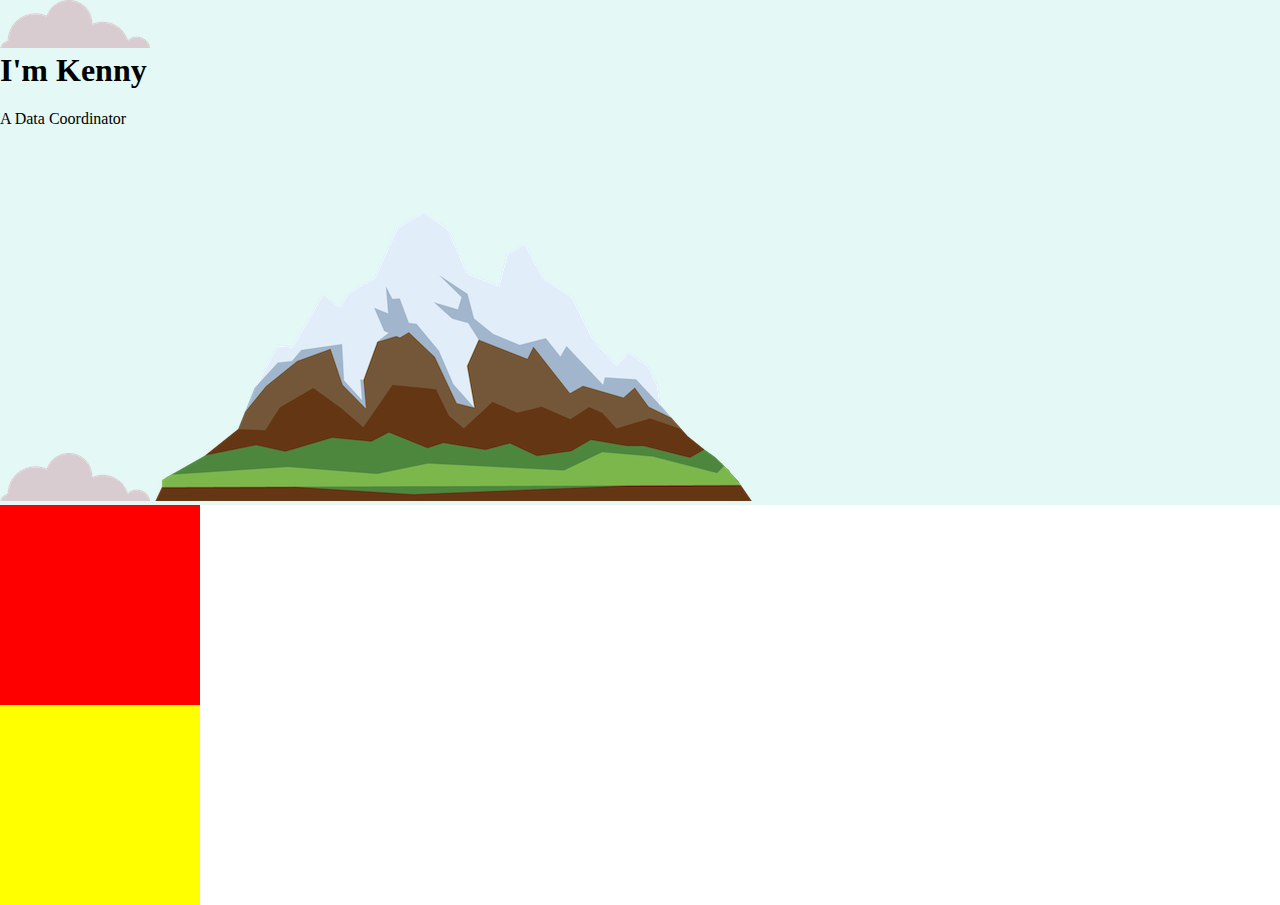
<file: CSS - My Site/index.html>
<!DOCTYPE html>
<html lang="en">
<head>
    <meta charset="UTF-8">
    <meta http-equiv="X-UA-Compatible" content="IE=edge">
    <meta name="viewport" content="width=device-width, initial-scale=1.0">
    <title>Kenny Paresa</title>
    <link rel="stylesheet" href="css/styles.css">
    <link rel="icon" href="favicon.ico">
</head>
<body>
    <div class="top-container">
        <img src="images/cloud.png" alt="cloud-img">
        <h1>I'm Kenny</h1>
        <p>A Data Coordinator</p>
        <img src="images/cloud.png" alt="cloud-img">
        <img src="images/mountain.png" alt="mountain-img">
    </div>
    <div class="middle-container">

    </div>
    <div class="bottom-container">

    </div>
</body>
</html>
</file>
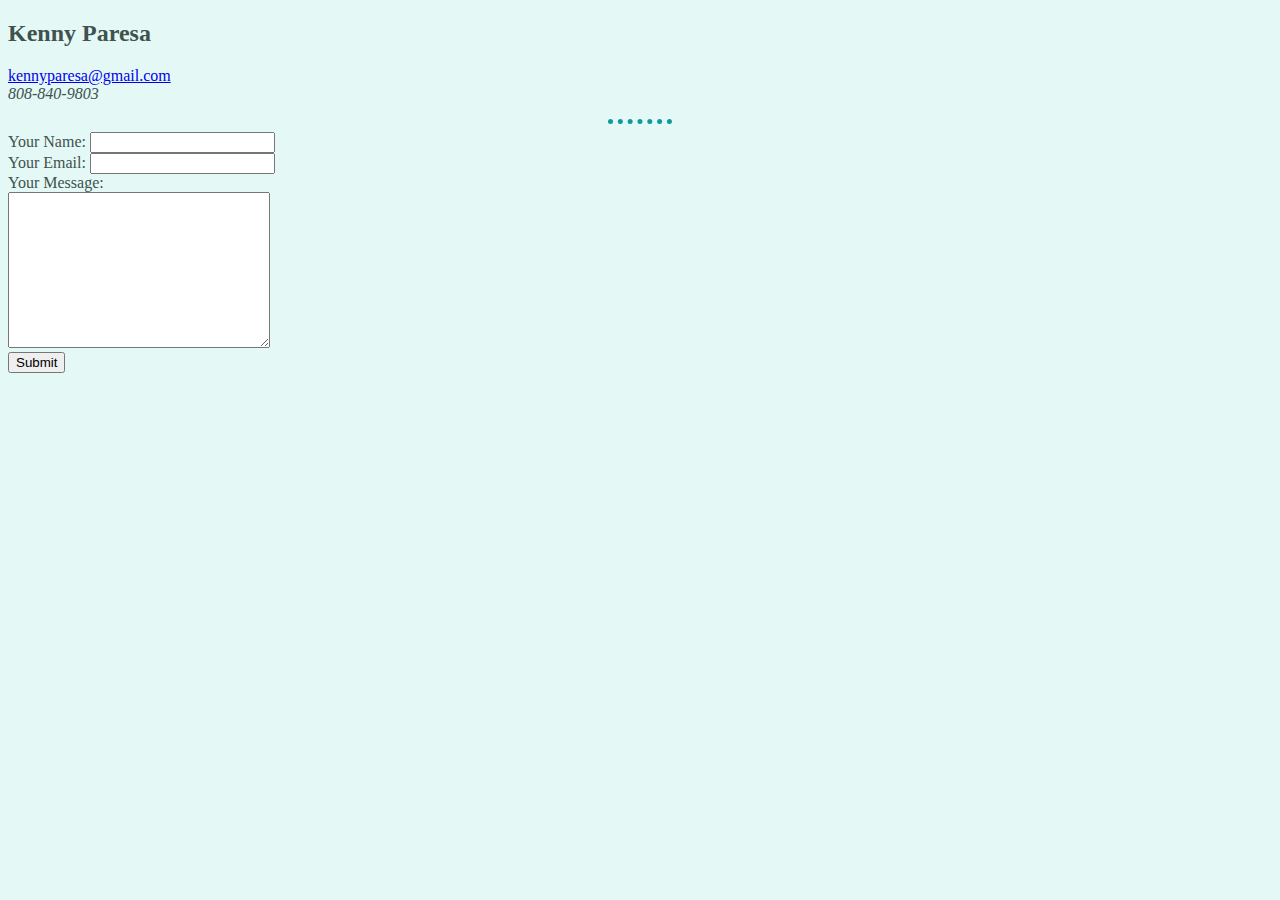
<file: contact.html>
<!DOCTYPE html>
<html lang="en">
<head>
    <meta charset="UTF-8">
    <meta http-equiv="X-UA-Compatible" content="IE=edge">
    <meta name="viewport" content="width=device-width, initial-scale=1.0">
    <title>Contact Me</title>
    <link rel="stylesheet" href="css/styles.css">
</head>
<body>
    <h2>Kenny Paresa</h2>
    <p><a href="mailto:kennyparesa@gmail.com">kennyparesa@gmail.com</a><br><em>808-840-9803</em></p>
    <hr>
    <form class="" action="mailto:kennyparesa@gmail.com" method="post">
        <label>Your Name:</label>
        <input type="text" name="" value=""><br>
        <label>Your Email:</label>
        <input type="email" name="" value=""><br>
        <label>Your Message:</label><br>
        <textarea name="name" rows="10" cols="30"></textarea><br>
        <input type="submit" name="">
    </form>
</body>
</html>
</file>
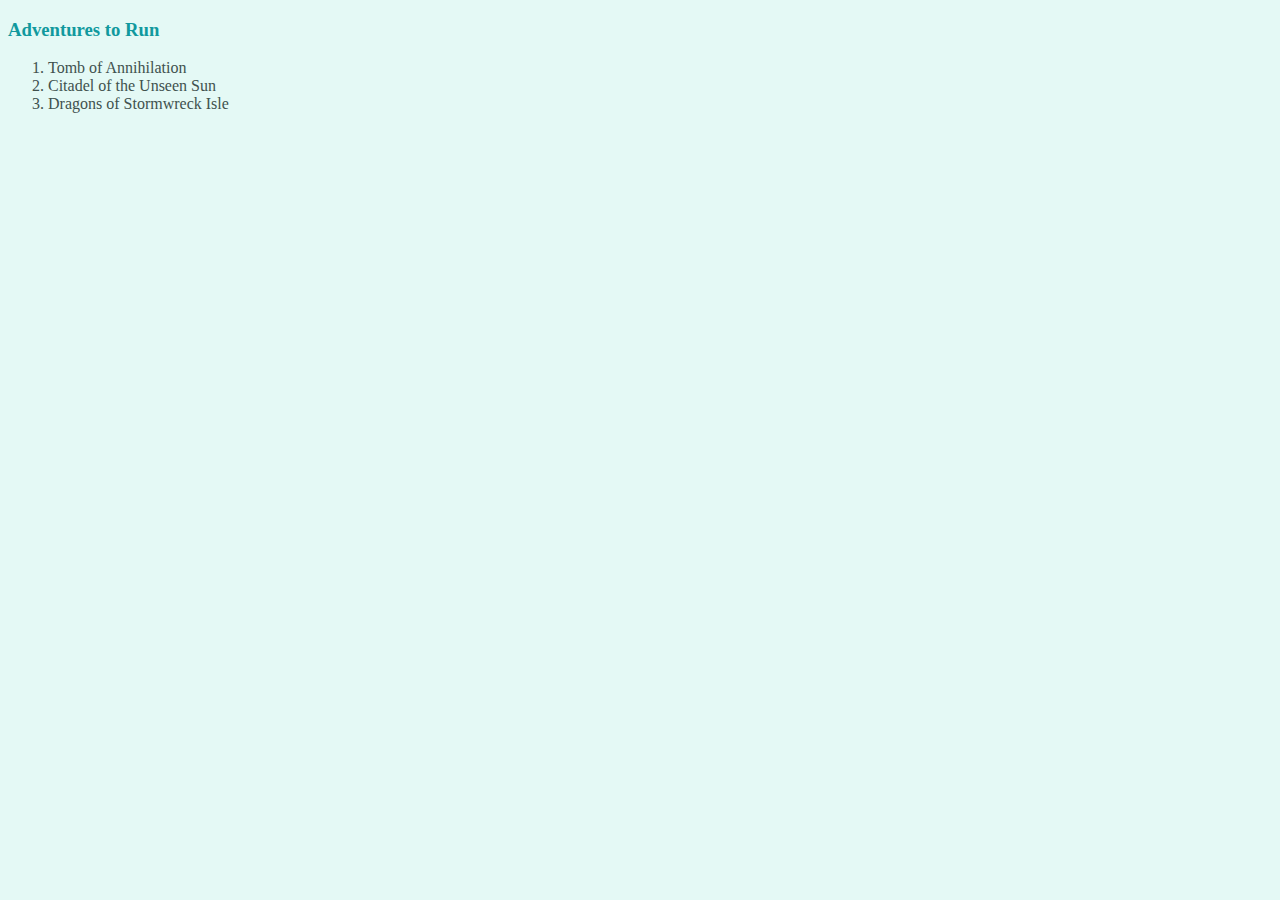
<file: TBD-Adventures.html>
<!DOCTYPE html>
<html lang="en">
<head>
    <meta charset="UTF-8">
    <meta http-equiv="X-UA-Compatible" content="IE=edge">
    <meta name="viewport" content="width=device-width, initial-scale=1.0">
    <title>Adventures TBD</title>
    <link rel="stylesheet" href="css/styles.css">
</head>
<body>
    <h3>Adventures to Run</h3>
    <ol>
        <li>Tomb of Annihilation</li>
        <li>Citadel of the Unseen Sun</li>
        <li>Dragons of Stormwreck Isle</li>
    </ol>
</body>
</html>
</file>
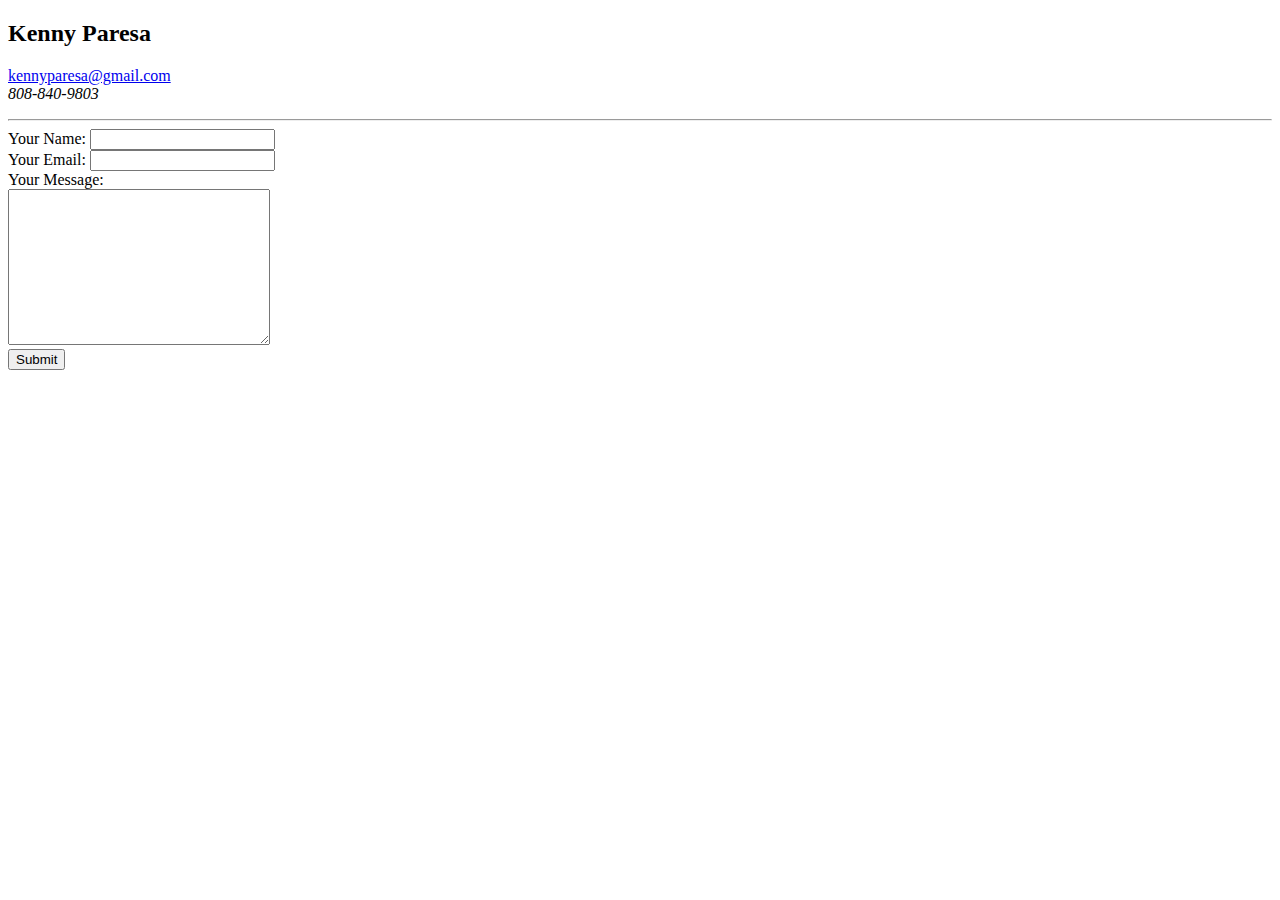
<file: HTML - Personal Site/contact.html>
<!DOCTYPE html>
<html lang="en">
<head>
    <meta charset="UTF-8">
    <meta http-equiv="X-UA-Compatible" content="IE=edge">
    <meta name="viewport" content="width=device-width, initial-scale=1.0">
    <title>Contact Me</title>
</head>
<body>
    <h2>Kenny Paresa</h2>
    <p><a href="mailto:kennyparesa@gmail.com">kennyparesa@gmail.com</a><br><em>808-840-9803</em></p>
    <hr>
    <form class="" action="mailto:kennyparesa@gmail.com" method="post">
        <label>Your Name:</label>
        <input type="text" name="" value=""><br>
        <label>Your Email:</label>
        <input type="email" name="" value=""><br>
        <label>Your Message:</label><br>
        <textarea name="name" rows="10" cols="30"></textarea><br>
        <input type="submit" name="">
    </form>
</body>
</html>
</file>
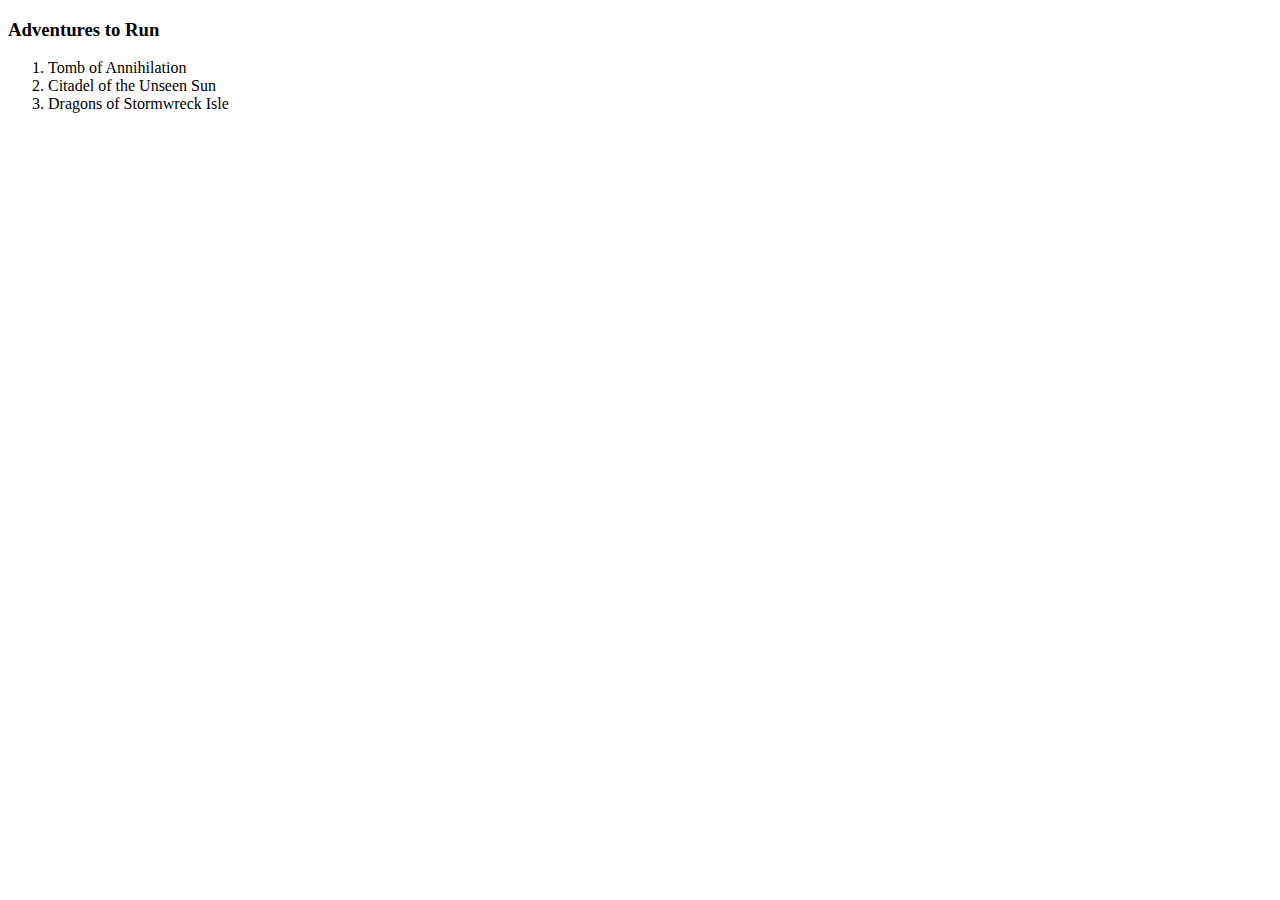
<file: HTML - Personal Site/TBD-Adventures.html>
<!DOCTYPE html>
<html lang="en">
<head>
    <meta charset="UTF-8">
    <meta http-equiv="X-UA-Compatible" content="IE=edge">
    <meta name="viewport" content="width=device-width, initial-scale=1.0">
    <title>Adventures TBD</title>
</head>
<body>
    <h3>Adventures to Run</h3>
    <ol>
        <li>Tomb of Annihilation</li>
        <li>Citadel of the Unseen Sun</li>
        <li>Dragons of Stormwreck Isle</li>
    </ol>
</body>
</html>
</file>
<file: CSS - My Site/css/styles.css>
body{
    margin: 0;
}

h1 {
    margin-top: 0;
}

.top-container{
    background-color: #E4F9F5;
}

.middle-container {
    background-color: red;
    width: 200px;
    height: 200px;
}

.bottom-container {
    background-color: yellow;
    width: 200px;
    height: 200px;
}
</file>
<file: css/styles.css>
body {
    background-color:#E4F9F5;
    color:#40514E;
}
hr {
    border-color:#11999E;
    border-style: none;
    border-top-style: dotted;
    border-width: 5px;
    width: 5%;
}
h1 {
    color:#30E3CA;
}
h3{
    color:#11999E;
}
</file>
